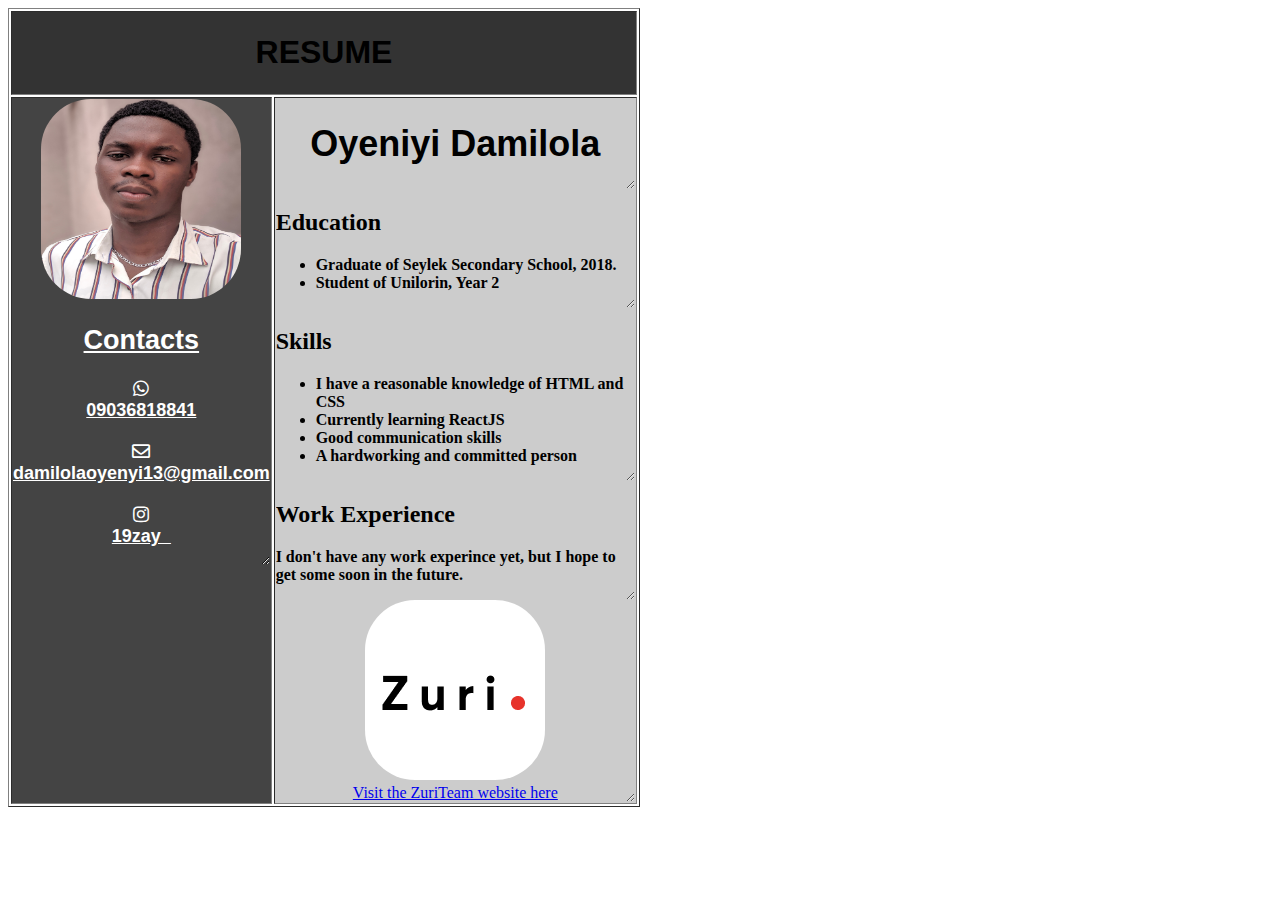
<file: index.html>
<!DOCTYPE html>
<html lang="en">
<head>
    <meta charset="UTF-8">
    <meta http-equiv="X-UA-Compatible" content="IE=edge">
    <meta name="viewport" content="width=device-width, initial-scale=1.0">
    <link rel="stylesheet" href="style.css">
    <link rel="stylesheet" href="css/all.css"
</head>
<body>
    <table width = "50%" border = "1">   
        <tr>
           <td colspan = "2" bgcolor="#333333">
            <center> <h1>RESUME</h1> </center>
           </td>
        </tr>
        <tr valign = "top">
           <td width = "30" bgcolor="#444444">
            <div id="personalDetails">

                <center><img src="passport.jpg" width="200px" height="200px"></center>
  
                   <div id="contacts">
                     <center> <h2>Contacts</h2> </center>
                      <p><strong> <center><i class="fab fa-whatsapp"></i> <br> 09036818841</center></br> 
                       <center> <i class="far fa-envelope"></i> damilolaoyenyi13@gmail.com</center></br>
                     <center> <i class="fab fa-instagram"></i> <br> 19zay_ </center></strong>
                    </p>
               </div>
           </div>
           </td> 
           
           
           <td width = "800" height = "650" bgcolor="#CCCCCC">
            <div id="name">
               <center> <h1>Oyeniyi Damilola</h1> </center>
            </div>
    
            <div id="education">
               <h2>Education</h2>
               <strong> <ul>
                   <li>Graduate of Seylek Secondary School, 2018.</li>
                   <li>Student of Unilorin, Year 2</li>
               </ul> </strong>
          </div>
    
            <div id="skills">
                <h2>Skills</h2>
               <strong> <ul>
                    <li>I have a reasonable knowledge of HTML and CSS</li>
                    <li>Currently learning ReactJS</li>
                    <li>Good communication skills</li>
                    <li>A hardworking and committed person</li>
                </ul> </strong>
            </div>
    
            <div id="Work Experience">
                <h2>Work Experience</h2>
               <strong> <p>    I don't have any work experince yet, but I hope to get some soon in the future.</p> </strong>
    
            </div>  

            <div id="logos">
                <center> <img src="logo.png"> <br>
               <a href="https://zuri.team/">Visit the ZuriTeam website here</a></center>
            </div>
           </td>
        </tr>
</body>
</html>
</file>
<file: style.css>
img {
  border-radius: 50px;
}

#contacts {
  color: white;
  font-size: large;
  font-family: sans-serif;
  text-decoration: underline;
}

div {
  resize: both;
  overflow: auto;
}

#name {
  font-size: large;
  font-family: Verdana;
}

h1 {
  font-family: sans-serif;
  color: black;
}
</file>
